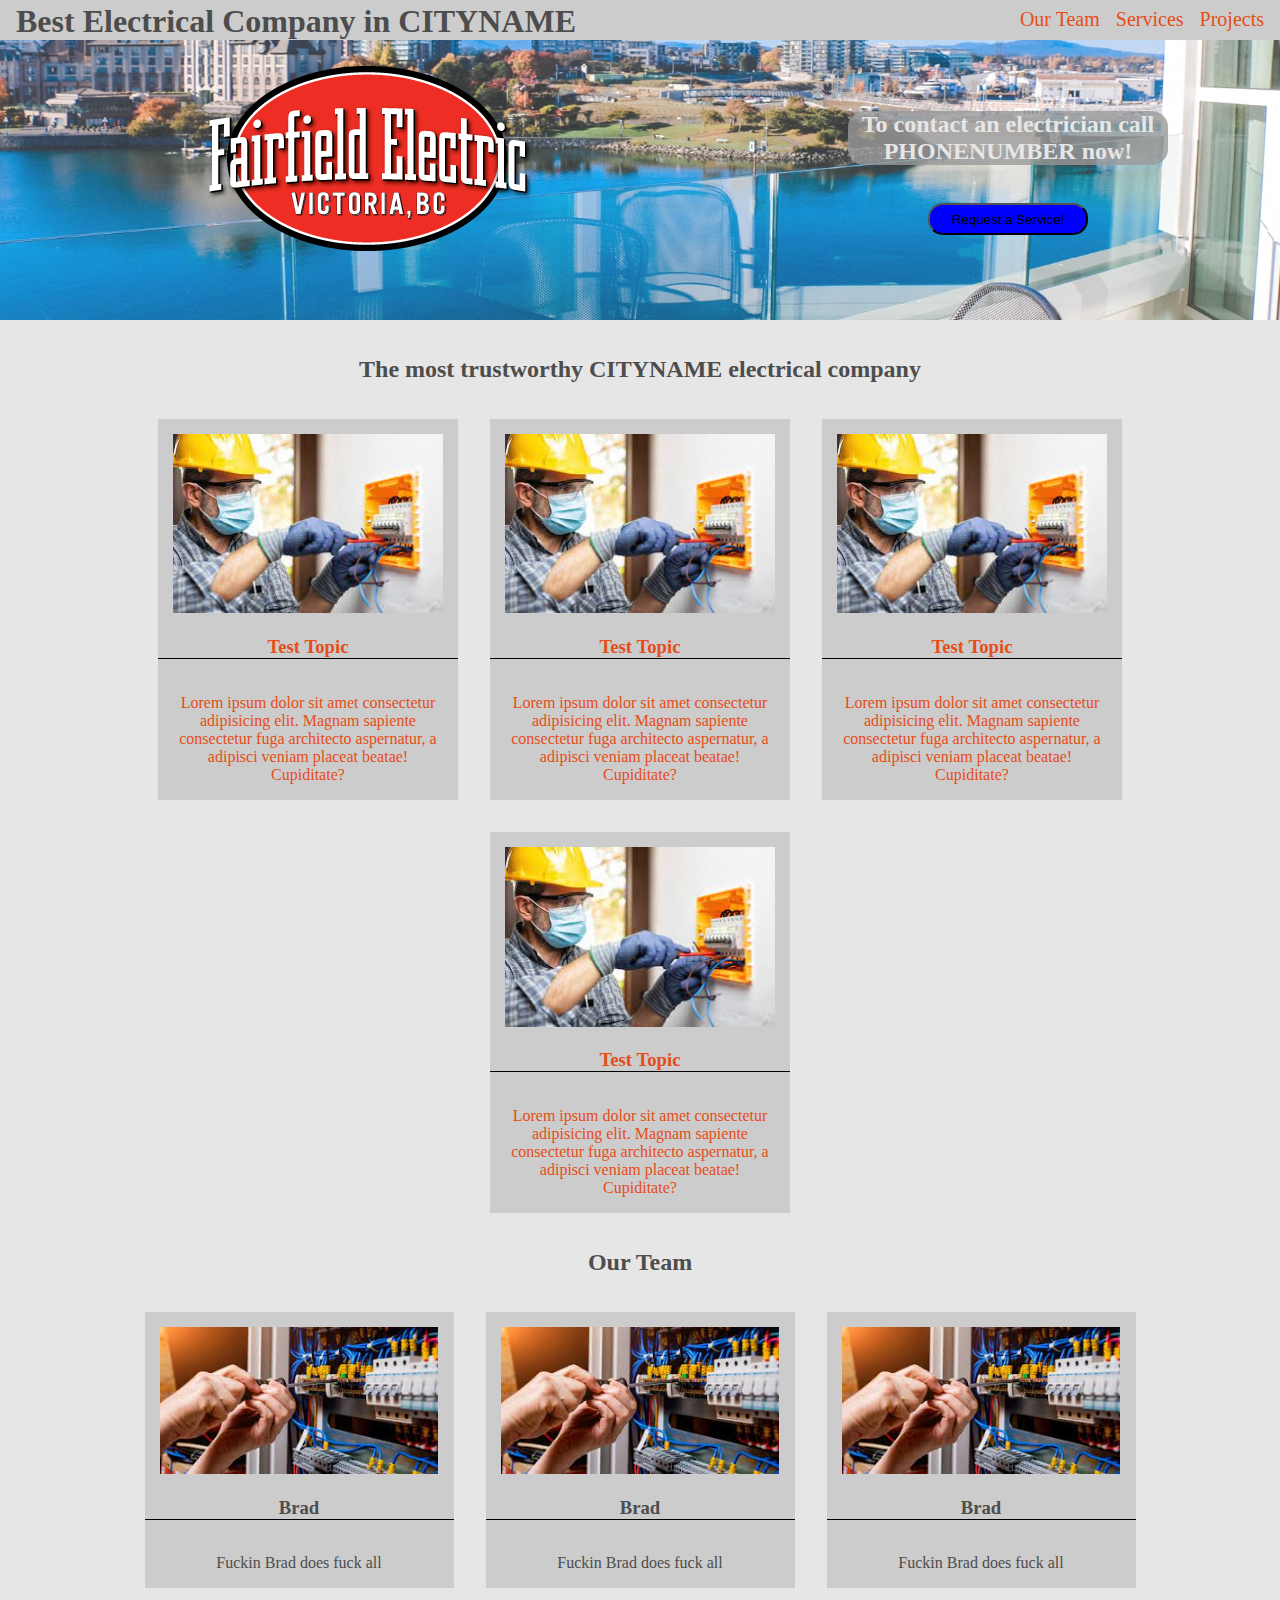
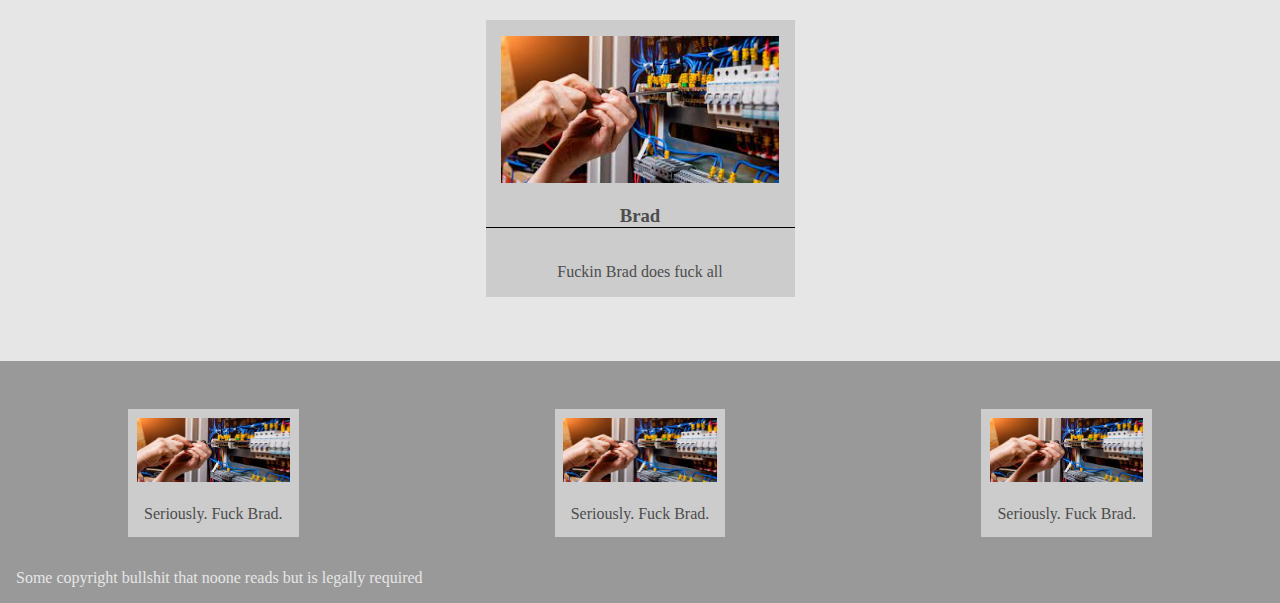
<file: index.html>
<!-- Sections:
    -NAV
    -DROPDOWN
    -MODAL
    -BANNER
    -MAIN BODY
    -FOOTER -->




<!DOCTYPE html>
<html lang="en">
<head>
    <meta charset="UTF-8">
    <meta http-equiv="X-UA-Compatible" content="IE=edge">
    <meta name="viewport" content="width=device-width, initial-scale=1.0">
    <link rel="stylesheet" href="resources/style.css">
    <script defer src="resources/script.js"></script>
    <title>COMPANYNAME</title>
</head>
<body>
    <header>


        <!-- NAV START -->


        <nav>
            <h1 id="best-company">Best Electrical Company in CITYNAME</h1>
            <h1 id="phone-number">PHONENUMBER</h1>
            <ul>
                <li><a href="#projects">Projects</a></li>
                <li>


                    <!-- DROPDOWN START -->


                    <div class="dropdown" data-dropdown>
                        <button class="link" data-dropdown-button>Services</button>
                        <div class="dropdown-menu information-grid">
                            <div>
                                <div class="dropdown-heading">DROPDOWN HEADER 1</div>
                                    <div class="dropdown-links">
                                        <a href="#" class="link">All</a>
                                        <a href="#" class="link">Lorem ipsum dolor sit amet.</a>
                                        <a href="#" class="link">Popular</a>
                                    </div>
                            </div>
                            <div>
                                <div class="dropdown-heading">DROPDOWN HEADER 2</div>
                                    <div class="dropdown-links">
                                        <a href="#" class="link">Twitter</a>
                                        <a href="#" class="link">Newsletter</a>
                                        <a href="#" class="link">Discord</a>
                                    </div>  
                                </div>
                            </div>
                        </div>
                    </div>


                    <!-- DROPDOWN END -->


                </li>
                <li><a href="#our-team">Our Team</a></li>
            </ul>
        </nav>


        <!-- NAV END -->
        

        <!-- BANNER START -->


        <section class="banner">

            <div class="company-logo">
                <img src="resources/imgs/company-logo.png" alt="COMPANYNAME logo">
            </div>

            <div class="banner-info">
                <h2 class="banner-phone">To contact an electrician call<br>PHONENUMBER now!</h2>
                <button data-modal-target="#modal" class="button">Request a Service!</button>
            </div>

        </section>


        <!-- BANNER END -->


    </header>
    <main>


        <!-- MODAL START -->


        <div class="modal" id="modal">
            <div class="pop-up">
                <div id="pop-up-container">
                    <h1>Request a Service!</h1>
                    <form target="_blank" action="https://formsubmit.co/f3f67705fd63048a39353bfe235a5ac6" method="POST">
                      <div class="form-group">
                        <div class="form-row">
                          <div class="col">
                            <input type="text" name="Name" class="form-control" placeholder="Full Name" required>
                          </div>
                          <div class="col">
                            <input type="email" name="Email" class="form-control" placeholder="Email Address" required>
                          </div>
                        </div>
                      </div>
                      <div class="form-group">
                        <textarea placeholder="Your Message" class="form-control" name="Message" rows="10" required></textarea>
                      </div>
                      <button type="submit" class="submit">Submit Form</button>
                    </form>
                </div>
            </div>
        </div>
        <div id="overlay"></div> 


        <!-- MODAL END -->


        <!-- MAIN SECTION START -->

        

        <h2 class="services-header">The most trustworthy CITYNAME electrical company</h2>
        <section id="services">
            
            <div class="services-container">
                <a href="info-page-template.html">
                <figure><img src="resources/imgs/img1.jfif" alt="Test Img"></figure>
                <h3 id="h3-link">Test Topic</h3>
                <figcaption>Lorem ipsum dolor sit amet consectetur adipisicing elit. Magnam sapiente consectetur fuga architecto aspernatur, a adipisci veniam placeat beatae! Cupiditate?
                </a>
            </figcaption>
            </div>            
            
            <div class="services-container">
                <a href="info-page-template.html">
                <figure><img src="resources/imgs/img1.jfif" alt="Test Img"></figure>
                <h3 id="h3-link">Test Topic</h3>
                <figcaption>Lorem ipsum dolor sit amet consectetur adipisicing elit. Magnam sapiente consectetur fuga architecto aspernatur, a adipisci veniam placeat beatae! Cupiditate?
                </a>
            </figcaption>
            </div>            
            
            <div class="services-container">
                <a href="info-page-template.html">
                <figure><img src="resources/imgs/img1.jfif" alt="Test Img"></figure>
                <h3 id="h3-link">Test Topic</h3>
                <figcaption>Lorem ipsum dolor sit amet consectetur adipisicing elit. Magnam sapiente consectetur fuga architecto aspernatur, a adipisci veniam placeat beatae! Cupiditate?
                </a>
            </figcaption>
            </div>            
            
            <div class="services-container">
                <a href="info-page-template.html">
                <figure><img src="resources/imgs/img1.jfif" alt="Test Img"></figure>
                <h3 id="h3-link">Test Topic</h3>
                <figcaption>Lorem ipsum dolor sit amet consectetur adipisicing elit. Magnam sapiente consectetur fuga architecto aspernatur, a adipisci veniam placeat beatae! Cupiditate?
                </a>
            </figcaption>
            </div>            

            </div>
        </section>
        <h2>Our Team</h2>
        <section id="our-team">
            <div class="our-team-container">
                <figure><img src="resources/imgs/electrician.jfif" alt="Electrician"></figure>
                <h3>Brad</h3>
                <figcaption>Fuckin Brad does fuck all</figcaption>
            </div>
            <div class="our-team-container">
                <figure><img src="resources/imgs/electrician.jfif" alt="Electrician"></figure>
                <h3>Brad</h3>
                <figcaption>Fuckin Brad does fuck all</figcaption>
            </div>
            <div class="our-team-container">
                <figure><img src="resources/imgs/electrician.jfif" alt="Electrician"></figure>
                <h3>Brad</h3>
                <figcaption>Fuckin Brad does fuck all</figcaption>
            </div>
            <div class="our-team-container">
                <figure><img src="resources/imgs/electrician.jfif" alt="Electrician"></figure>
                <h3>Brad</h3>
                <figcaption>Fuckin Brad does fuck all</figcaption>
            </div>

        </section>



        <!-- MAIN SECTION END -->

        <!-- MAIN SECTION START (FIXED BGS) -->

        <!-- <section class="services">
            <div class="blank-1 main-container">
                <h2>Test Header</h2>
                <p>Cumque, perspiciatis earum! Explicabo aperiam ex facere sint consectetur, et in perspiciatis voluptates. Quam accusamus praesentium incidunt omnis assumenda. Ducimus in sit sequi quam fugit exercitationem at? Facere, soluta deserunt.</p>
            </div>
            <div class="bg-1 main-container">
                <h2>Test Header</h2>
                <p>Illum, maxime esse. Distinctio, natus sed nobis nihil molestiae itaque quae reprehenderit suscipit ipsum aliquid quidem vel aperiam quis aut illo numquam, earum tempore nemo tenetur. Id tempora distinctio similique?</p>
            </div>
            <div class="blank-2 main-container">
                <h2>Test Header</h2>
                <p>Doloribus placeat aperiam aut quaerat tempore minus alias voluptatibus facere porro vitae et quasi, libero obcaecati fugiat quisquam soluta similique error reiciendis sed in minima? Necessitatibus voluptatibus aut labore saepe.</p>
            </div>
            <div class="bg-2 main-container">
                <h2>Test Header</h2>
                <p>Cumque, perspiciatis earum! Explicabo aperiam ex facere sint consectetur, et in perspiciatis voluptates. Quam accusamus praesentium incidunt omnis assumenda. Ducimus in sit sequi quam fugit exercitationem at? Facere, soluta deserunt.</p>
            </div>
            <div class="blank-3 main-container">
                <h2>Test Header</h2>
                <p>Doloribus placeat aperiam aut quaerat tempore minus alias voluptatibus facere porro vitae et quasi, libero obcaecati fugiat quisquam soluta similique error reiciendis sed in minima? Necessitatibus voluptatibus aut labore saepe.</p>
            </div>
        </section> -->

        <!-- MAIN SECTION END (FIXED BGS) -->

    </main>


        <!-- FOOTER START -->


    <footer>
        <div class="footer-flex">
            <div class="footer-container">
                <figure>
                   <img src="resources/imgs/electrician.jfif" alt="">
                </figure>
                <figcaption>
                    Seriously. Fuck Brad.
                </figcaption>
            </div>

            <div class="footer-container">
                <figure>
                   <img src="resources/imgs/electrician.jfif" alt="">
                </figure>
                <figcaption>
                    Seriously. Fuck Brad.
                </figcaption>
            </div>
            
            <div class="footer-container">
                <figure>
                    <img src="resources/imgs/electrician.jfif" alt="">
                </figure>
                <figcaption>
                    Seriously. Fuck Brad.
                </figcaption>
            </div>
        </div>
        <div class="copyright">
            Some copyright bullshit that noone reads but is legally required
        </div>
    </footer>


        <!-- FOOTER END -->


</body>
</html>
</file>
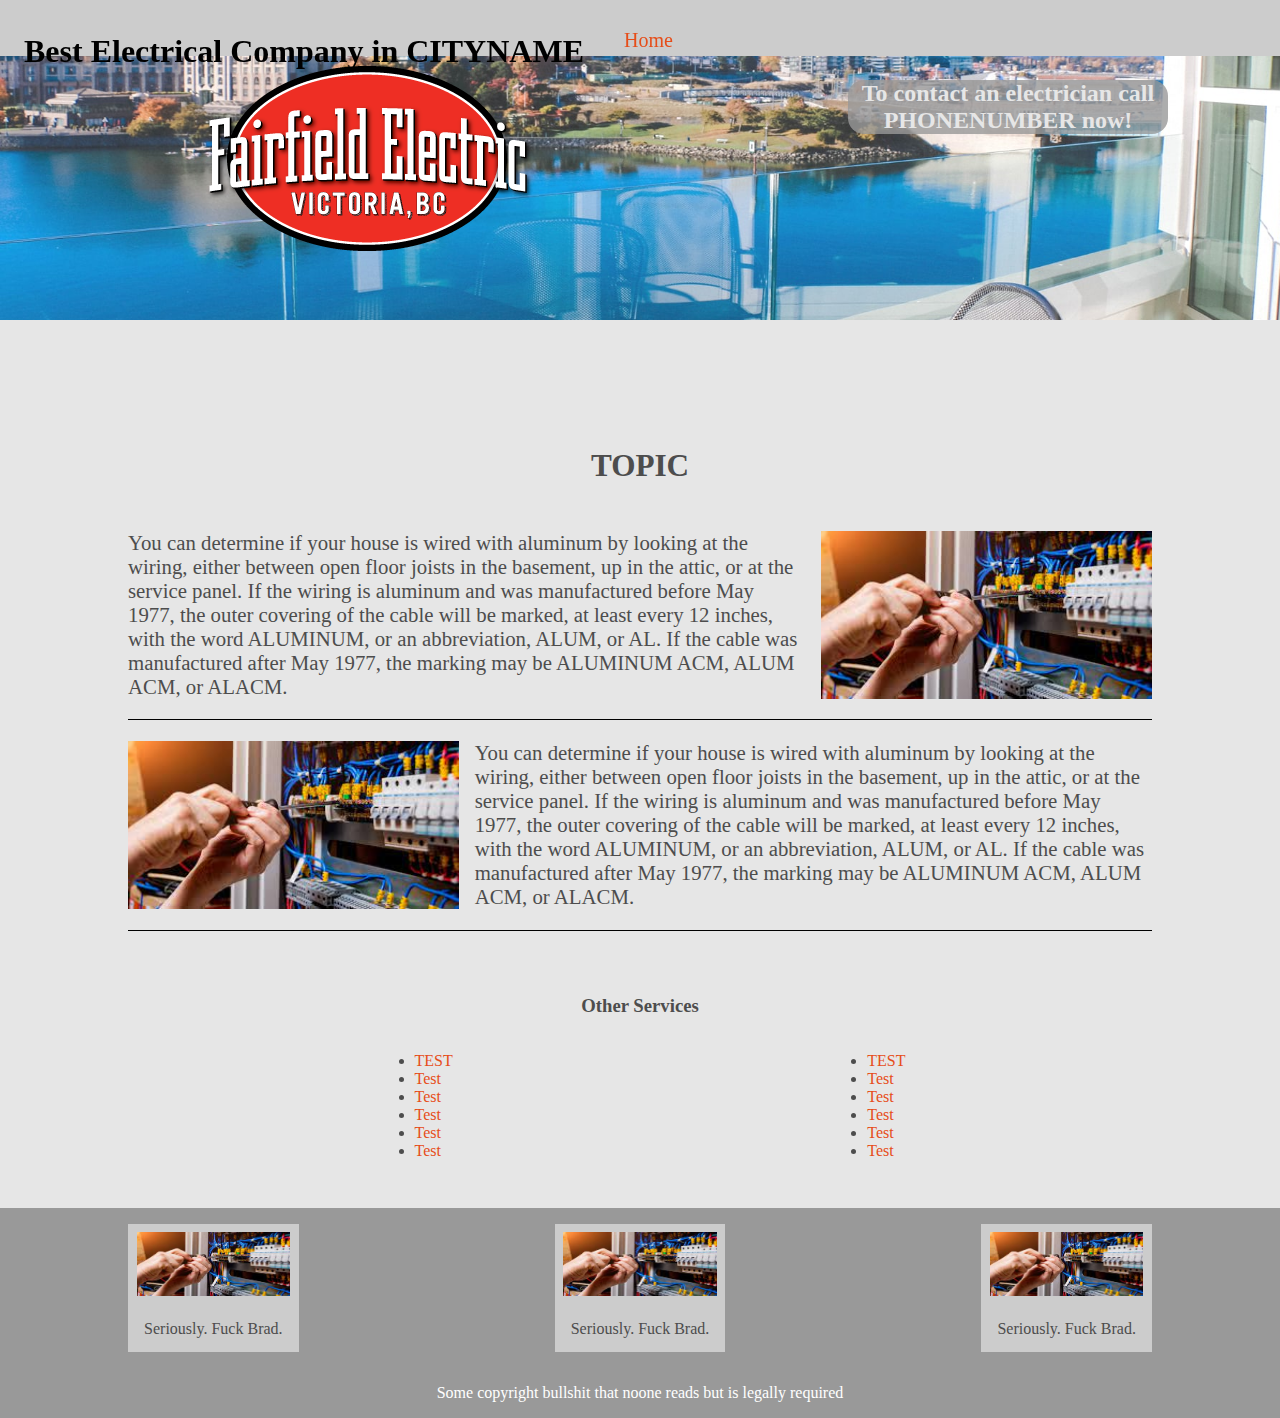
<file: info-page-template.html>
<!DOCTYPE html>
<html lang="en">
<head>
    <meta charset="UTF-8">
    <meta http-equiv="X-UA-Compatible" content="IE=edge">
    <meta name="viewport" content="width=device-width, initial-scale=1.0">
    <link rel="stylesheet" href="resources/info-page-style.css">
    <script defer src="resources/script.js"></script>
    <title>COMPANYNAME</title>
</head>
<body>
    <header>
        <nav>
            <h1 id="best-company">Best Electrical Company in CITYNAME</h1>
            <h1 id="phone-number">PHONENUMBER</h1>
            <ul>
                <li><a href="index.html">Home</a></li>
            </ul>
        </nav>

        <section class="banner">
            <div class="company-logo">
                <a href="index.html"><img src="resources/imgs/company-logo.png" alt="COMPANYNAME logo"></a>
            </div>

            <div class="banner-info">
                <h2 class="banner-phone">To contact an electrician call<br>PHONENUMBER now!</h2>
                
                <button data-modal-target="#modal" class="button">Request a Service!</button>
                
            </div>

    </header>
    <main>

        <div class="modal" id="modal">
            <div class="pop-up">
                <div id="pop-up-container">
                    <h1>Request a Service!</h1>
                    <form target="_blank" action="https://formsubmit.co/f3f67705fd63048a39353bfe235a5ac6" method="POST">
                      <div class="form-group">
                        <div class="form-row">
                          <div class="col">
                            <input type="text" name="Name" class="form-control" placeholder="Full Name" required>
                          </div>
                          <div class="col">
                            <input type="email" name="Email" class="form-control" placeholder="Email Address" required>
                          </div>
                        </div>
                      </div>
                      <div class="form-group">
                        <textarea placeholder="Your Message" class="form-control" name="Message" rows="10" required></textarea>
                      </div>
                      <button type="submit" class="submit">Submit Form</button>
                    </form>
                </div>
            </div>
        </div>
        <div id="overlay"></div> 


        <section class="topic">
        <h2 class="topic-h2">TOPIC</h2>

        <div class="topic-grid">
        <p class="topic-p1">
            You can determine if your house is wired with aluminum by looking at the wiring, either between open floor joists in the basement, up in the attic, or at the service panel. If the wiring is aluminum and was manufactured before May 1977, the outer covering of the cable will be marked, at least every 12 inches, with the word ALUMINUM, or an abbreviation, ALUM, or AL. If the cable was manufactured after May 1977, the marking may be ALUMINUM ACM, ALUM ACM, or ALACM.        </p>
        <img class="topic-img1" src="resources/imgs/electrician.jfif" alt="fuck"> 
        </div>
        <div class="topic-grid">
        <p class="topic-p2">
            You can determine if your house is wired with aluminum by looking at the wiring, either between open floor joists in the basement, up in the attic, or at the service panel. If the wiring is aluminum and was manufactured before May 1977, the outer covering of the cable will be marked, at least every 12 inches, with the word ALUMINUM, or an abbreviation, ALUM, or AL. If the cable was manufactured after May 1977, the marking may be ALUMINUM ACM, ALUM ACM, or ALACM.        </p>
        <img class="topic-img2" src="resources/imgs/electrician.jfif" alt="fuck"> 
        </div>

        </section>
        
        <section id="other-services">
            <h3>Other Services</h3>
            <div class="other-services-flex">
                <ul class="ul-1">
                    <li><a href="#">TEST</a></li>
                    <li><a href="">Test</a></li>
                    <li><a href="">Test</a></li>
                    <li><a href="">Test</a></li>
                    <li><a href="">Test</a></li>
                    <li><a href="">Test</a></li>
                </ul>
                <ul class="ul-2">
                    <li><a href="#">TEST</a></li>
                    <li><a href="">Test</a></li>
                    <li><a href="">Test</a></li>
                    <li><a href="">Test</a></li>
                    <li><a href="">Test</a></li>
                    <li><a href="">Test</a></li>
                </ul>
            </div>
        </section>

    </main>
    <footer>
        <div class="footer-flex">
            <div class="footer-container">
                <figure>
                   <img src="resources/imgs/electrician.jfif" alt="">
                </figure>
                <figcaption>
                    Seriously. Fuck Brad.
                </figcaption>
            </div>

            <div class="footer-container">
                <figure>
                   <img src="resources/imgs/electrician.jfif" alt="">
                </figure>
                <figcaption>
                    Seriously. Fuck Brad.
                </figcaption>
            </div>
            
            <div class="footer-container">
                <figure>
                    <img src="resources/imgs/electrician.jfif" alt="">
                </figure>
                <figcaption>
                    Seriously. Fuck Brad.
                </figcaption>
            </div>
        </div>
        <div class="copyright">
            Some copyright bullshit that noone reads but is legally required
        </div>
    </footer>
</body> 
</html>
</file>
<file: resources/style.css>
/* Sections:
    -NAV
    -DROPDOWN
    -MODAL
    -BANNER
    -MAIN BODY
    -FOOTER */



:root {
    font-size: 16px;
    --main-color: hsla(10, 0%, 90%, 1);
    --accent-color: hsla(10, 0%, 80%, 1);
    --company-color: blue;
    --dark-color: hsla(10, 0%, 60%, 1);
    --text-color: hsla(10, 0%, 30%, 1);
    --link-color: hsla(15, 80%, 50%, 1);
    --banner-height: 20rem;
    --banner-image: url(imgs/main-banner2.jpg);


}

html,body
{
    color: var(--text-color);
    background-color: var(--main-color);
    width: 100%;
    height: 100%;
    margin: 0px;
    padding: 0px;
}


/* NAV START */


nav {
    position: fixed;
    background-color: var(--accent-color);
    width: 100%;
    height: 2.5rem;
    top: 0;
    left: 0;
    z-index: 1;
}

nav h1 {
    position: relative;
    left: 1rem;
    top: 0.2rem;
    display: inline;
    color: var(--text-color);
}

#phone-number {
    display: none;
}

nav ul {
    margin: 0;
    float: right;
}

nav li {
    top: 0;
    float: right;
    padding: 0.5rem 1rem 0.375rem 0;
    font-size: 1.25rem;
    list-style-type: none;
}

a:link {
    color: var(--link-color);
    text-decoration: none;
}

a:hover {
text-decoration: underline;
}

a:visited {
    color: var(--link-color);
    text-decoration: none;
}

#h3-link:visited {
    color: var(--text-color)
}

@media only screen and (max-width: 840px) {
    #best-company {
        display: none;
    }

    #phone-number {
        display: inline;
    }
}

@media only screen and (max-width: 493px) {
    nav {
        height: 4rem;
    }
}

@media only screen and (max-width: 301px) {
    nav ul li {
        padding-right: 0.5rem;
    }
}


/* NAV END */


/* DROPDOWN START*/

  
  .link {
    background: none;
    border: none;
    text-decoration: none;
    font-family: inherit;
    font-size: inherit;
    cursor: pointer;
    padding: 0;
    color: var(--link-color);
  }
  
  .dropdown.active > .link,
  .link:hover {
    color: var(--link-color);
    text-decoration: underline;
  }
  
  .dropdown {
    position: relative;
  }
  
  .dropdown-menu {
    position: absolute;
    /* v DROPDOWN POSITION ADJUST v */
    right: -130%;
    top: calc(100% + 40%);
    /* ^ DROPDOWN POSITION ADJUST ^ */
    background-color: white;
    padding: .75rem;
    border-radius: 1rem;
    box-shadow: 0 2px 5px 0 rgba(0, 0, 0, .1);
    opacity: 0;
    pointer-events: none;
    transform: translateY(-10px);
    transition: opacity 150ms ease-in-out, transform 150ms ease-in-out;
    width: auto;
  }
  
  .dropdown.active > .link + .dropdown-menu {
    opacity: 1;
    transform: translateY(0);
    pointer-events: auto;
  }
  
  .information-grid {
    display: grid;
    grid-template-columns: repeat(2, max-content);
    gap: 2rem;
  }
  
  .dropdown-links {
    display: flex;
    flex-direction: column;
    gap: .25rem;
  }


  /*DROPDOWN END */


  /*MODAL START*/


.modal {
    position: fixed;
    transform: translate(-50%, -50%) scale(0);
    transition: 200ms ease-in-out;
    left: 50%;
    top: 50%;
    z-index: 20;
    border: 2px solid black;
    border-radius: 10px;
    background-color: var(--main-color);
    max-width: 80%;
    padding: 1rem;
  }
  
  .modal.active {
    transform: translate(-50%, -50%) scale(1);
  }
  
  .modal-header {
    padding: 10px 15px;
    display: flex;
    justify-content: space-between;
    align-items: center;
    border-bottom: 1px solid black;
  }
  
  .modal-header .title {
    font-size: 1.25rem;
    font-weight: bold;
  }
  
  .modal-header .close-button {
    cursor: pointer;
    border: none;
    outline: none;
    background: none;
    font-size: 1.25rem;
    font-weight: bold;
  }
  
  .modal-body {
    padding: 10px 15px;
  }
  
  #overlay {
    position: fixed;
    opacity: 0;
    transition: 200ms ease-in-out;
    top: 0;
    left: 0;
    right: 0;
    bottom: 0;
    background-color: rgba(0, 0, 0, .5);
    pointer-events: none;
    z-index: 10;
  }
  
  #overlay.active {
    opacity: 1;
    pointer-events: all;
  }


.form-group {
    display: flex;
    justify-content: center;
    margin-bottom: 1rem;
}

.form-control {
    margin-bottom: 0.8rem;
    border: 2px solid #000;
    background-color: var(--main-color);
}

.submit {
    display: flex;
    margin: auto;
    border-radius: 1rem;
    border: none;
}

.submit:hover {
    background-color: var(--dark-color);
    transition-duration: 0.7s;
}


/*MODAL END*/


/* BANNER START */


main {
    position: relative;
    top: 2rem;
}

.banner {
    display: grid;
    grid-template-columns: repeat(2, 1fr);
    position: fixed;
    z-index: 0;
    width: 100%;
    height: var(--banner-height);
    padding-left: 3rem;
    padding-right: 3rem;
    background-image: var(--banner-image);
    background-position: center;
    background-size: cover;
}

.banner .company-logo {
    margin: auto;
}

.company-logo img {
    width: 100%;
}

.banner-info {
    position: relative;
    margin: auto;
    display: flex;
    flex-direction: column;
    justify-items: center;
    color: var(--main-color);
}

.banner-phone {
    background-color: hsla(10, 0%, 60%, 0.8);
    width: 20rem;
    margin: 2rem auto;
    border-radius: 1rem;
}

.button {
    display: flex;
    justify-content: center;
    align-items: center;
    background-color: var(--company-color);
    width: 10rem;
    height: 2rem;
    margin: 2% auto;
    border-radius: 15px;
    text-align: center;
}

.button a {
    width: 200%;
}

.button:hover {
    background-color: var(--accent-color);
    transition-duration: 0.7s;
}




@media only screen and (max-width: 840px) {

    .banner {
        top: 2.5rem;
        padding: 0;
        grid-template-columns: 1fr;
        grid-template-rows: 10rem;
        max-height: var(--banner-height);
    }
    
    .company-logo {
        margin-top: 2rem;
    }

    .banner-phone {
        display: none;
    }
}

@media only screen and (max-width: 493px) {

    .banner {
        top: 4rem;
    }

    main {
        top: 4rem;
    }
}

@media only screen and (max-width: 400px) {

    .banner {
        padding: 0;
    }

    .banner-phone {
        width: 85%; 
    }

    .dropdown-menu {
        font-size: 0.5rem;
        line-height: 1.5;
    }
}

@media only screen and (max-width: 344px) {
    .banner-phone {
        position: relative;
        top: -1rem;
        margin-top: 0;
    }    
}

main {
    top: var(--banner-height);
    background-color: var(--main-color);
    padding-top: 1rem;
}



/* BANNER END */


/* MAIN BODY START */



h2 {
    text-align: center;
}

#services, #our-team {
    display: flex;
    justify-content: center;
    flex-wrap: wrap;
    flex-direction: row;
}

#our-team {
    padding-bottom: 3rem;
}

[class*=container] {
    background-color: var(--accent-color);
    margin: 1rem;
} 

.services-container {
    max-width: 300px;
    min-width: 250px;
}

.our-team-container {
    max-width: 350px;
    min-width: 300px;
}

h3 {
    border-bottom: 1px solid black;
    text-align: center;
}

figure {
    margin: 5% 5% 2% 5%;
}

figure img {
    width: 100%;
    height: 100%;
}

figcaption {
    text-align: center;
    max-width: 100%;
    word-wrap: break-word;
    padding: 1rem;
}


/* MAIN BODY END */


    /* MAIN BODY START (FIXED BG) */
/* 
    .main-container {
        height: 35rem;
        margin: 0;
        padding: 0;
        display: flex;
        flex-direction: column;
        justify-content: center;
        align-items: center;
        text-align: center;
    }
    
    .main-container > h2 {
        margin-bottom: 2rem;
    }
    
    [class ^= bg] > h2 {
        color: white;
    }
    
    [class ^= blank] > h2 {
        color: black;
    }
    
    .main-container > p {
        width: 50%;
        line-height: 1.8;
    }
    
    [class ^= bg] > p {
        padding: 1rem;
        border-radius: 1rem;
        background-color: hsla(10, 0%, 30%, 0.7);
        color: #fff;
    }
    
    [class ^= bg] {
        background-position: center;
        background-attachment: fixed;
        background-repeat: no-repeat;
        background-size: cover;
    }
    
    .bg-1 {
        background-image: url(imgs/London-Ontario-Skyline.jpg);
    }
    
    .bg-2 {
        background-image: url(imgs/London-Ontario-Skyline.jpg);
    }
    
    
     */
        /* MAIN BODY END (FIXED BG) */


/* FOOTER START */


footer {
    position: relative;
    top: var(--banner-height);
}

.footer-flex {
    display: flex;
    max-height: 10rem;
    padding-top: 2rem;
    background-color: var(--dark-color);
    bottom: 0;
    justify-content: space-around;
}

.footer-container {
    max-height: 8rem;
    overflow: hidden;
}

.footer-container figure img {
    height: 4rem;
}

.copyright {
    background-color: var(--dark-color);
    padding: 1rem;
    color: var(--main-color);
}


/* FOOTER END */
</file>
<file: resources/info-page-style.css>
:root {
    font-size: 16px;
    --main-color: hsla(10, 0%, 90%, 1);
    --accent-color: hsla(10, 0%, 80%, 1);
    --company-color: blue;
    --dark-color: hsla(10, 0%, 60%, 1);
    --text-color: hsla(10, 0%, 30%, 1);
    --link-color: hsla(15, 80%, 50%, 1);


}

html,body
{
    color: var(--text-color);
    background-color: var(--main-color);
    width: 100%;
    height: 100%;
    margin: 0px;
    padding: 0px;
}

nav {
    position: fixed;
    background-color: var(--accent-color);
    width: 100%;
    height: 2.5rem;
    top: 0;
    left: 0;
    z-index: 1;
}

nav h1 {
    position: relative;
    left: 1rem;
    top: 0.2rem;
    display: inline;
    color: var(--text-color);
}

#phone-number {
    display: none;
}

nav ul {
    margin: 0;
    float: right;
}

nav li {
    top: 0;
    float: right;
    padding: 0.5rem 1rem 0.375rem 0;
    font-size: 1.25rem;
    list-style-type: none;
}

a:link {
    color: var(--link-color);
    text-decoration: none;
}

a:hover {
text-decoration: underline;
}

a:visited {
    color: var(--link-color);
    text-decoration: none;
}

#h3-link:visited {
    color: var(--text-color)
}

main {
    position: relative;
    top: 2rem;
}

.modal {
    position: fixed;
    transform: translate(-50%, -50%) scale(0);
    transition: 200ms ease-in-out;
    left: 50%;
    top: 50%;
    z-index: 20;
    border: 2px solid black;
    border-radius: 10px;
    background-color: var(--main-color);
    max-width: 80%;
    padding: 1rem;
  }
  
  .modal.active {
    transform: translate(-50%, -50%) scale(1);
  }
  
  .modal-header {
    padding: 10px 15px;
    display: flex;
    justify-content: space-between;
    align-items: center;
    border-bottom: 1px solid black;
  }
  
  .modal-header .title {
    font-size: 1.25rem;
    font-weight: bold;
  }
  
  .modal-header .close-button {
    cursor: pointer;
    border: none;
    outline: none;
    background: none;
    font-size: 1.25rem;
    font-weight: bold;
  }
  
  .modal-body {
    padding: 10px 15px;
  }
  
  #overlay {
    position: fixed;
    opacity: 0;
    transition: 200ms ease-in-out;
    top: 0;
    left: 0;
    right: 0;
    bottom: 0;
    background-color: rgba(0, 0, 0, .5);
    pointer-events: none;
    z-index: 10;
  }
  
  #overlay.active {
    opacity: 1;
    pointer-events: all;
  }


.form-group {
    display: flex;
    justify-content: center;
    margin-bottom: 1rem;
}

.form-control {
    margin-bottom: 0.8rem;
    border: 2px solid #000;
    background-color: var(--main-color);
}

.submit {
    display: flex;
    margin: auto;
    border-radius: 1rem;
    border: none;
}

.submit:hover {
    background-color: var(--dark-color);
    transition-duration: 0.7s;
}

.banner {
    display: grid;
    grid-template-columns: repeat(2, 1fr);
    position: fixed;
    z-index: 0;
    width: 100%;
    height: 20rem;
    padding-left: 3rem;
    padding-right: 3rem;
    background-image: url(imgs/main-banner2.jpg);
    background-position: center;
    background-size: cover;
}

.banner .company-logo {
    margin: auto;
}

.company-logo img {
    width: 100%;
}

.banner-info {
    position: relative;
    top: 3rem;
    display: flex;
    flex-direction: column;
    justify-items: center;
    color: var(--main-color);
}

.banner-phone {
    background-color: hsla(10, 0%, 60%, 0.8);
    width: 20rem;
    margin: 2rem auto;
    border-radius: 1rem;
}

.button {
    display: flex;
    justify-content: center;
    align-items: center;
    background-color: var(--company-color);
    width: 10rem;
    height: 2rem;
    margin: 2% auto;
    border-radius: 15px;
    text-align: center;
}

.button a {
    width: 200%;
}

.button:hover {
    background-color: var(--accent-color);
    transition-duration: 0.7s;
}

@media only screen and (max-width: 840px) {
    #best-company {
        display: none;
    }

    #phone-number {
        display: inline;
    }

    .banner {
        top: 2.5rem;
        padding: 0;
        grid-template-columns: 1fr;
        grid-template-rows: 10rem;
        max-height: 20rem;
    }
    
    .company-logo {
        margin-top: 2rem;
    }

    .banner-phone {
        display: none;
    }
}

@media only screen and (max-width: 493px) {
    nav {
        height: 4rem;
    }

    .banner {
        top: 4rem;
    }

    main {
        top: 4rem;
    }
}

@media only screen and (max-width: 400px) {

    .banner {
        padding: 0;
    }

    .banner-phone {
        width: 85%; 
    }
}

@media only screen and (max-width: 301px) {
    nav ul li {
        padding-right: 0.5rem;
    }
}

@media only screen and (max-width: 344px) {
    .banner-phone {
        position: relative;
        top: -1rem;
        margin-top: 0;
    }    
}

main {
    top: 23rem;
    background-color: var(--main-color);
    padding-top: 1rem;
}


/* DROPDOWN START*/


nav {
    background-color: #F3F3F3;
    position: fixed;
    width: 100%;
    display: flex;
    align-items: baseline;
    padding: .5rem;
    gap: 1rem;
  }

  button {
      position: relative;
    left: 30rem;
  }
  
  .link {
    background: none;
    border: none;
    text-decoration: none;
    color: #777;
    font-family: inherit;
    font-size: inherit;
    cursor: pointer;
    padding: 0;
    
  }
  
  .dropdown.active > .link,
  .link:hover {
    color: black;
  }
  
  .dropdown {
    position: relative;
  }
  
  .dropdown-menu {
    position: absolute;
    left: 25rem;
    top: calc(100% + .25rem);
    background-color: white;
    padding: .75rem;
    border-radius: .25rem;
    box-shadow: 0 2px 5px 0 rgba(0, 0, 0, .1);
    opacity: 0;
    pointer-events: none;
    transform: translateY(-10px);
    transition: opacity 150ms ease-in-out, transform 150ms ease-in-out;
  }
  
  .dropdown.active > .link + .dropdown-menu {
    opacity: 1;
    transform: translateY(0);
    pointer-events: auto;
  }
  
  .information-grid {
    display: grid;
    grid-template-columns: repeat(2, max-content);
    gap: 2rem;
  }
  
  .dropdown-links {
    display: flex;
    flex-direction: column;
    gap: .25rem;
  }

  /*DROPDOWN END */



nav {
    position: fixed;
    width: 100%;
    background-color: var(--accent-color);
    height: 2.5rem;
    top: 0;
    left: 0;
    z-index: 10;
}

nav h1 {
    position: relative;
    color: black;
    display: inline;
    left: 1rem;
}

nav ul {
    float: right;
    margin: 0;
}

nav li {
    float: right;
    top: 0;
    padding-right: 1rem;
    padding-top: 0.5rem;
    padding-bottom: 0.375rem;
    font-size: 1.25rem;
    text-decoration: none;
    list-style-type: none;
}

a:link {
    color: var(--link-color);
    text-decoration: none;
}

a:visited {
    color: var(--link-color);
    text-decoration: none;
}

#h3-link:visited {
    color: var(--text-color)
}

h2 {
    text-align: center;
}

.topic {
    margin: 5% 10% 5%;
    font-size: 1.3rem;
}

.topic-grid {
    display: grid;
    grid-template-columns: repeat(3, 1fr);
    gap: 1rem;
    border-bottom: 1px solid #000;
}

@media only screen and (max-width: 900px) {
    .topic-grid {
        display: flex;
        flex-direction: column;
    }
}

.topic-p1 {
    grid-column: 1/3;
}

.topic-img1, .topic-img2 {
    align-self: center;
    justify-self: center;
    height: 80%;
    width: 100%;
}

.topic-p2 {
    grid-column: 2/4;
}

.topic-img2 {
    grid-column: 1/2;
    grid-row: 1/2;
}

[class*=container] {
    background-color: var(--accent-color);
    margin: 1rem;
} 

figure {
    margin: 5% 5% 2% 5%;
}

figure img {
    width: 100%;
    height: 100%;
}

figcaption {
    text-align: center;
    max-width: 100%;
    word-wrap: break-word;
    padding: 1rem;
}

#other-services h3 {
    text-align: center;
}

.other-services-flex {
    display: flex;
    width: 100%;
    justify-content: space-evenly;
}

.other-services-flex ul li {
    list-style-type: disc;
}

footer {
    position: relative;
    top: 23rem;;
}

.footer-flex {
    display: flex;
    max-height: 10rem;
    margin-top: 2rem;
    background-color: var(--dark-color);
    bottom: 0;
    justify-content: space-around;
}

.footer-container {
    max-height: 8rem;
    overflow: hidden;
}

.footer-container figure img {
    height: 4rem;
}

.copyright {
    background-color: var(--dark-color);
    padding: 1rem;
    color: white;
    text-align: center;
}
</file>
